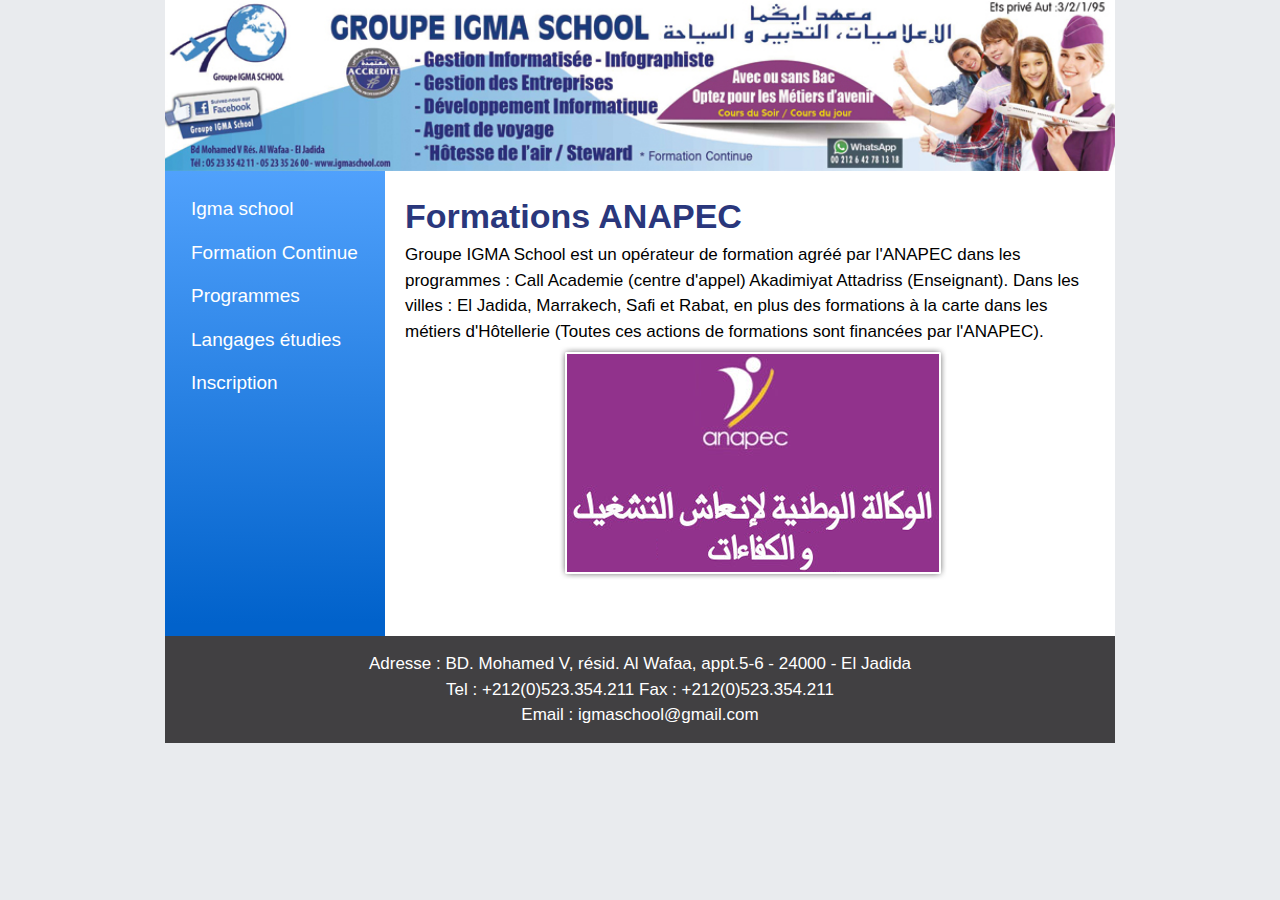
<file: formationanapec.html>
<!DOCTYPE html>
<html lang="en">

<head>
    <meta charset="UTF-8">
    <meta name="viewport" content="width=device-width, initial-scale=1.0">
    <title>IGMA School</title>
    <link rel="stylesheet" href="./css/style.css">
</head>

<body>
    <table width="950" class="table" cellspacing=0>
        <tr>
            <th colspan="3" class="header">
            </th>
        </tr>
        <tr>
            <td rowspan="2" class="navBar">
                <ul class="list">
                    <li class="list__item item" id="list_1">
                        <a class="link" href="#">Igma school</a>
                        <ul class="childList" id="childList_1" style="height: 0px;">
                            <li class="childList__item"><a href="index.html">Présentation de l'ecole</a></li>
                            <li class="childList__item"><a href="president.html">Mot de président</a></li>
                            <li class="childList__item"><a href="Methodepedagogique.html">Methode pédagogique</a></li>
                        </ul>
                    </li>
                    <li class="list__item item" id="list_2">
                        <a class="link" href="#">Formation Continue</a>
                        <ul class="childList" id="childList_2" style="height: 0px;">
                            <li class="childList__item"><a href="formationcontinue.html">Formation en cours d'emploi</a>
                            </li>
                            <li class="childList__item"><a href="formationanapec.html">Formations ANAPEC</a></li>
                        </ul>
                    </li>
                    <li class="list__item"><a class="link" href="#">Programmes</a></li>
                    <li class="list__item"><a class="link" href="langageetudies.html">Langages étudies</a></li>
                    <li class="list__item" id="insc"><a class="link" href="#">Inscription</a></li>
                </ul>
            </td>
        </tr>
        <tr>
            <td colspan="2" style="padding-top: 20px;padding-left: 20px;height: 430px;
            vertical-align: text-bottom;background-color: white;" id="main">
                <h1 style="color: #2a377c;">Formations ANAPEC</h1>
                Groupe IGMA School est un opérateur de formation agréé par l'ANAPEC dans les programmes :
                Call Academie (centre d'appel)
                Akadimiyat Attadriss (Enseignant).
                Dans les villes : El Jadida, Marrakech, Safi et Rabat, en plus des formations à la carte dans les
                métiers
                d'Hôtellerie (Toutes ces actions de formations sont financées par l'ANAPEC).
                <div style="display: flex;justify-content: center;">
                    <img src="./img/anapec_logo.png">
                </div>
            </td>
        </tr>
        <tr>
            <td colspan="3" class="footer">
                Adresse : BD. Mohamed V, résid. Al Wafaa, appt.5-6 - 24000 - El Jadida</br>
                Tel : +212(0)523.354.211 Fax : +212(0)523.354.211</br>
                Email : igmaschool@gmail.com
            </td>
        </tr>
    </table>

    <script src="./js/script.js"></script>
</body>

</html>
</file>
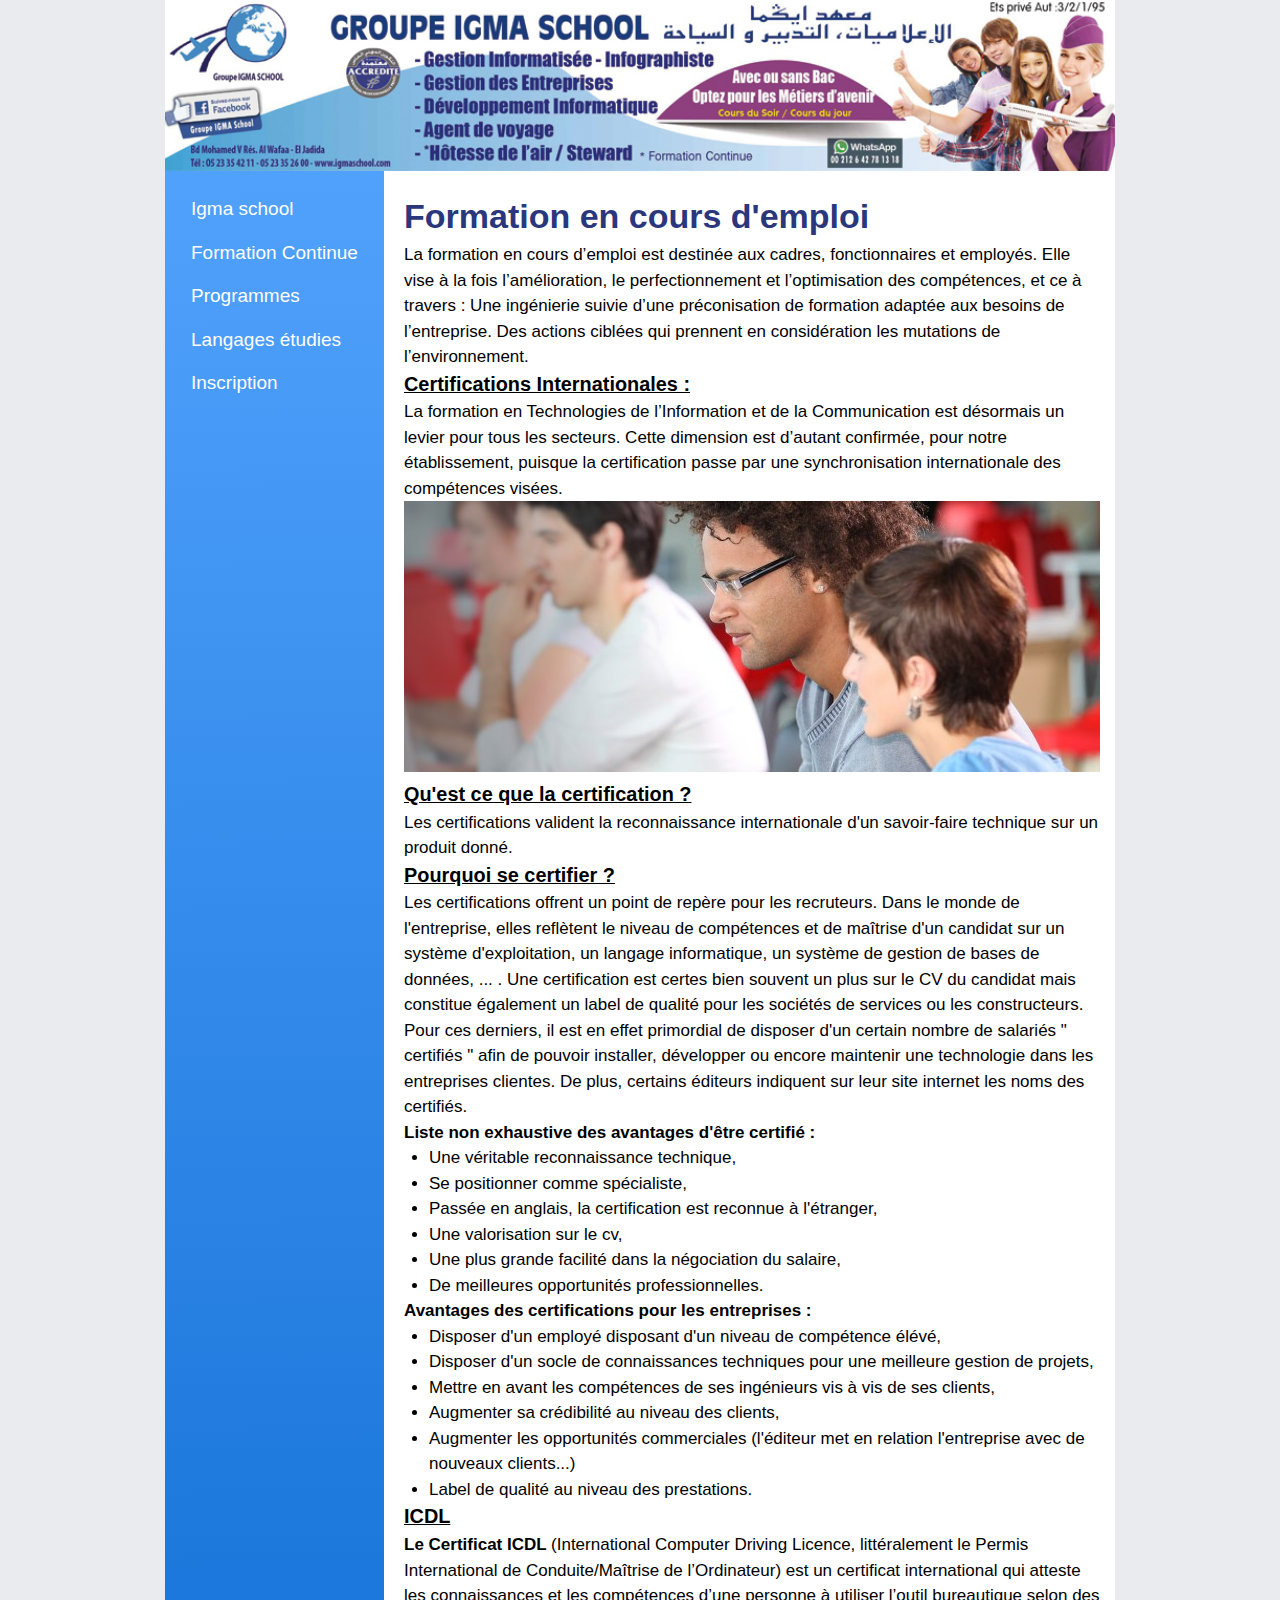
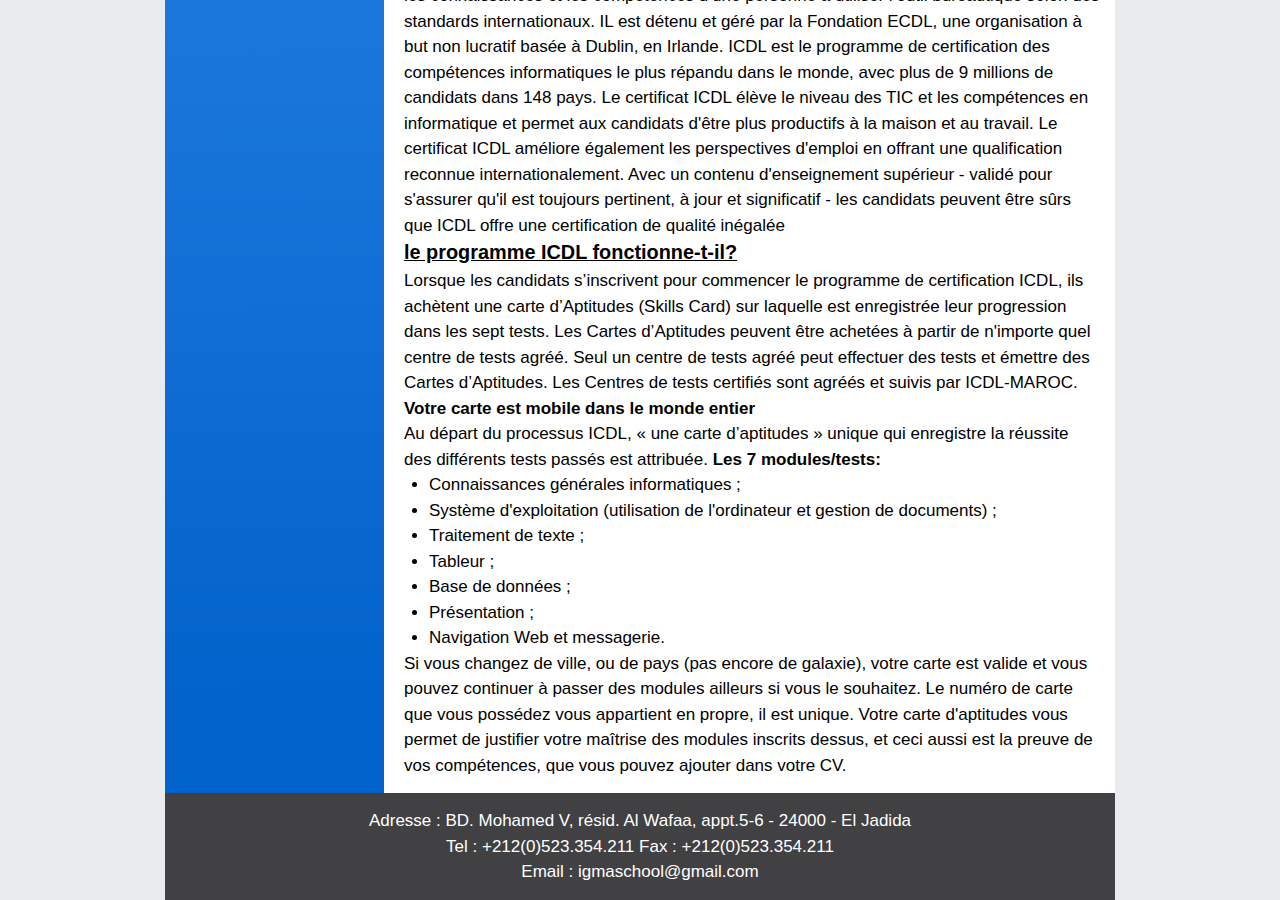
<file: formationcontinue.html>
<!DOCTYPE html>
<html lang="en">

<head>
    <meta charset="UTF-8">
    <meta name="viewport" content="width=device-width, initial-scale=1.0">
    <title>IGMA School</title>
    <link rel="stylesheet" href="./css/style.css">
</head>

<body>
    <table width="950" class="table" cellspacing=0>
        <tr style="height: 171px;">
            <th colspan="3" class="header">
            </th>
        </tr>
        <tr>
            <td rowspan="2" class="navBar">
                <ul class="list">
                    <li class="list__item item" id="list_1">
                        <a class="link" href="#">Igma school</a>
                        <ul class="childList" id="childList_1" style="height: 0px;">
                            <li class="childList__item"><a href="index.html">Présentation de l'ecole</a></li>
                            <li class="childList__item"><a href="president.html">Mot de président</a></li>
                            <li class="childList__item"><a href="Methodepedagogique.html">Methode pédagogique</a></li>
                        </ul>
                    </li>
                    <li class="list__item item" id="list_2">
                        <a class="link" href="#">Formation Continue</a>
                        <ul class="childList" id="childList_2" style="height: 0px;">
                            <li class="childList__item"><a href="formationcontinue.html">Formation en cours d'emploi</a>
                            </li>
                            <li class="childList__item"><a href="formationanapec.html">Formations ANAPEC</a></li>
                        </ul>
                    </li>
                    <li class="list__item"><a class="link" href="#">Programmes</a></li>
                    <li class="list__item"><a class="link" href="langageetudies.html">Langages étudies</a></li>
                    <li class="list__item" id="insc"><a class="link" href="#">Inscription</a></li>
                </ul>
            </td>
        </tr>
        <tr>
            <td colspan="2" style="padding-top: 20px;padding-left: 20px;height: 430px;
            vertical-align: text-bottom;background-color: white;" id="main">
                <h1 style="color: #2a377c;">Formation en cours d'emploi</h1>
                La formation en cours d’emploi est destinée aux cadres, fonctionnaires et employés.
                Elle vise à la fois l’amélioration, le perfectionnement et l’optimisation des compétences, et ce à
                travers :

                Une ingénierie suivie d’une préconisation de formation adaptée aux besoins de l’entreprise.
                Des actions ciblées qui prennent en considération les mutations de l’environnement.

                <h3><u>Certifications Internationales :</u></h3>
                La formation en Technologies de l’Information et de la Communication est désormais un levier pour tous
                les secteurs.
                Cette dimension est d’autant confirmée, pour notre établissement, puisque la certification passe par une
                synchronisation internationale des compétences visées.
                <img src="./img/esri-training.jpg">
                <h3><u>Qu'est ce que la certification ?</u></h3>
                Les certifications valident la reconnaissance internationale d'un savoir-faire technique sur un produit
                donné.
                <h3><u>Pourquoi se certifier ?</u></h3>
                Les certifications offrent un point de repère pour les recruteurs. Dans le monde de l'entreprise, elles
                reflètent le
                niveau de compétences et de maîtrise d'un candidat sur un système d'exploitation, un langage
                informatique, un
                système de gestion de bases de données, ... .
                Une certification est certes bien souvent un plus sur le CV du candidat mais constitue également un
                label de qualité
                pour les sociétés de services ou les constructeurs. Pour ces derniers, il est en effet primordial de
                disposer d'un
                certain nombre de salariés " certifiés " afin de pouvoir installer, développer ou encore maintenir une
                technologie
                dans les entreprises clientes.
                De plus, certains éditeurs indiquent sur leur site internet les noms des certifiés.

                <h4>Liste non exhaustive des avantages d'être certifié :</h4>
                <menu>
                    <li>Une véritable reconnaissance technique,</li>
                    <li>Se positionner comme spécialiste,</li>
                    <li>Passée en anglais, la certification est reconnue à l'étranger,</li>
                    <li>Une valorisation sur le cv,</li>
                    <li>Une plus grande facilité dans la négociation du salaire,</li>
                    <li>De meilleures opportunités professionnelles.</li>
                </menu>
                <h4>Avantages des certifications pour les entreprises :</h4>
                <menu>
                    <li>Disposer d'un employé disposant d'un niveau de compétence élévé,</li>
                    <li>Disposer d'un socle de connaissances techniques pour une meilleure gestion de projets,</li>
                    <li>Mettre en avant les compétences de ses ingénieurs vis à vis de ses clients,</li>
                    <li>Augmenter sa crédibilité au niveau des clients,</li>
                    <li>Augmenter les opportunités commerciales (l'éditeur met en relation l'entreprise avec de nouveaux
                        clients...)
                    </li>
                    <li>Label de qualité au niveau des prestations.</li>
                </menu>
                <h3><u>ICDL</u></h3>
                <strong>Le Certificat ICDL </strong>(International Computer Driving Licence, littéralement le Permis
                International
                de
                Conduite/Maîtrise de l’Ordinateur) est un certificat international qui atteste les connaissances et les
                compétences
                d’une personne à utiliser l’outil bureautique selon des standards internationaux. IL est détenu et géré
                par la
                Fondation ECDL, une organisation à but non lucratif basée à Dublin, en Irlande.

                ICDL est le programme de certification des compétences informatiques le plus répandu dans le monde, avec
                plus de 9
                millions de candidats dans 148 pays.

                Le certificat ICDL élève le niveau des TIC et les compétences en informatique et permet aux candidats
                d'être plus
                productifs à la maison et au travail. Le certificat ICDL améliore également les perspectives d'emploi en
                offrant une
                qualification reconnue internationalement.

                Avec un contenu d'enseignement supérieur - validé pour s'assurer qu'il est toujours pertinent, à jour et
                significatif - les candidats peuvent être sûrs que ICDL offre une certification de qualité inégalée
                <h3><u> le programme ICDL fonctionne-t-il?</u></h3>
                Lorsque les candidats s’inscrivent pour commencer le programme de certification ICDL, ils achètent une
                carte
                d’Aptitudes (Skills Card) sur laquelle est enregistrée leur progression dans les sept tests. Les Cartes
                d’Aptitudes
                peuvent être achetées à partir de n'importe quel centre de tests agréé. Seul un centre de tests agréé
                peut effectuer
                des tests et émettre des Cartes d’Aptitudes. Les Centres de tests certifiés sont agréés et suivis par
                ICDL-MAROC.
                <h4>Votre carte est mobile dans le monde entier</h4>
                Au départ du processus ICDL, « une carte d’aptitudes » unique qui enregistre la réussite des différents
                tests passés
                est attribuée.
                <strong>Les 7 modules/tests:</strong>
                <menu>
                    <li>Connaissances générales informatiques ;</li>
                    <li>Système d'exploitation (utilisation de l'ordinateur et gestion de documents) ;</li>
                    <li>Traitement de texte ;</li>
                    <li>Tableur ;</li>
                    <li>Base de données ;</li>
                    <li>Présentation ;</li>
                    <li>Navigation Web et messagerie.</li>
                </menu>
                Si vous changez de ville, ou de pays (pas encore de galaxie), votre carte est valide et vous pouvez
                continuer à
                passer des modules ailleurs si vous le souhaitez. Le numéro de carte que vous possédez vous appartient
                en propre, il
                est unique.

                Votre carte d'aptitudes vous permet de justifier votre maîtrise des modules inscrits dessus, et ceci
                aussi est la
                preuve de vos compétences, que vous pouvez ajouter dans votre CV.
            </td>
        </tr>
        <tr>
            <td colspan="3" class="footer">
                Adresse : BD. Mohamed V, résid. Al Wafaa, appt.5-6 - 24000 - El Jadida</br>
                Tel : +212(0)523.354.211 Fax : +212(0)523.354.211</br>
                Email : igmaschool@gmail.com
            </td>
        </tr>
    </table>
    <script src="./js/script.js"></script>
</body>

</html>
</file>
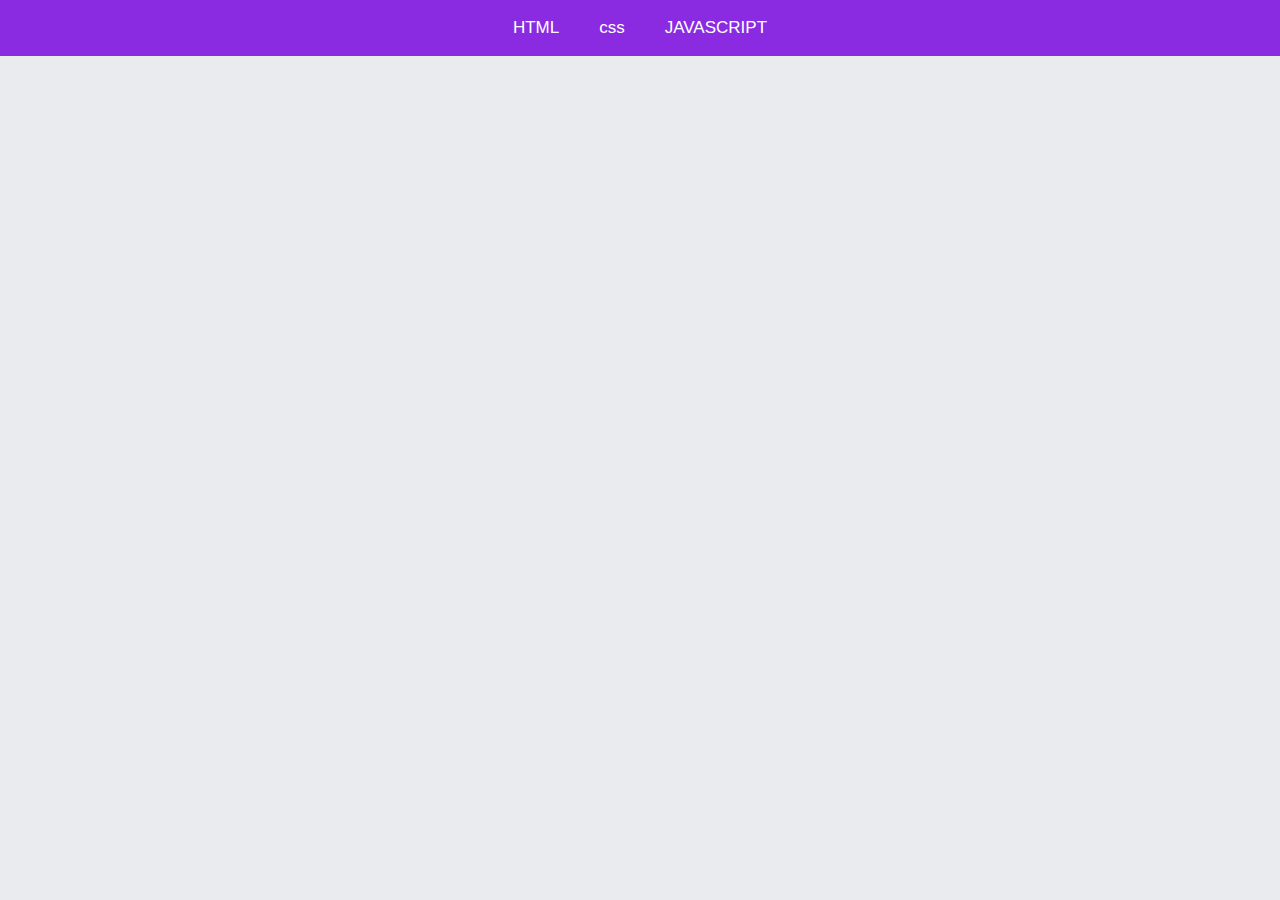
<file: langageetudies.html>
<!DOCTYPE html>
<html lang="en">

<head>
    <meta charset="UTF-8">
    <meta name="viewport" content="width=device-width, initial-scale=1.0">
    <link rel="stylesheet" href="./css/style.css">
    <title>Document</title>
</head>

<body>
    <ul class="langages">
        <li class="item">HTML</li>
        <li class="item">css</li>
        <li class="item">JAVASCRIPT</li>
    </ul>
    <script src="./js/langage.js"></script>
</body>

</html>
</file>
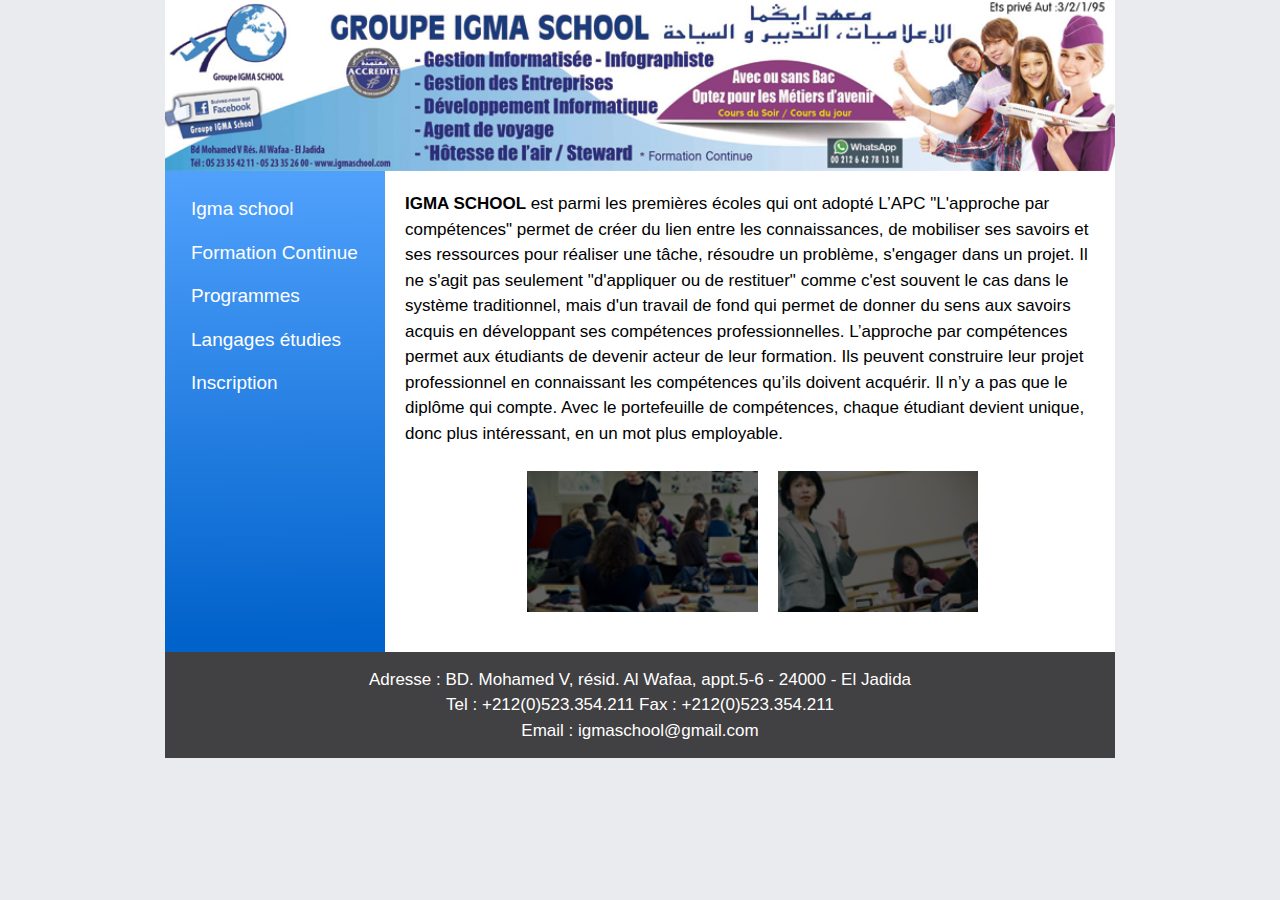
<file: Methodepedagogique.html>
<!DOCTYPE html>
<html lang="en">

<head>
    <meta charset="UTF-8">
    <meta name="viewport" content="width=device-width, initial-scale=1.0">
    <title>IGMA School</title>
    <link rel="stylesheet" href="./css/style.css">
</head>

<body>
    <table width="950" class="table" cellspacing=0>
        <tr>
            <th colspan="3" class="header">
            </th>
        </tr>
        <tr>
            <td rowspan="2" class="navBar">
                <ul class="list">
                    <li class="list__item item" id="list_1">
                        <a class="link" href="#">Igma school</a>
                        <ul class="childList" id="childList_1" style="height: 0px;">
                            <li class="childList__item"><a href="index.html">Présentation de l'ecole</a></li>
                            <li class="childList__item"><a href="president.html">Mot de président</a></li>
                            <li class="childList__item"><a href="Methodepedagogique.html">Methode pédagogique</a></li>
                        </ul>
                    </li>
                    <li class="list__item item" id="list_2">
                        <a class="link" href="#">Formation Continue</a>
                        <ul class="childList" id="childList_2" style="height: 0px;">
                            <li class="childList__item"><a href="formationcontinue.html">Formation en cours d'emploi</a>
                            </li>
                            <li class="childList__item"><a href="formationanapec.html">Formations ANAPEC</a></li>
                        </ul>
                    </li>
                    <li class="list__item"><a class="link" href="#">Programmes</a></li>
                    <li class="list__item"><a class="link" href="langageetudies.html">Langages étudies</a></li>
                    <li class="list__item" id="insc"><a class="link" href="#">Inscription</a></li>
                </ul>
            </td>
        </tr>
        <tr>
            <td colspan="2" style="padding-top: 20px;padding-left: 20px;height: 430px;
            vertical-align: text-bottom;" id="main">
                <div>
                    <strong> IGMA SCHOOL </strong>est parmi les premières écoles qui ont adopté L’APC "L'approche par
                    compétences"
                    permet de
                    créer du lien entre les connaissances, de mobiliser ses savoirs et ses ressources pour
                    réaliser une
                    tâche, résoudre un problème, s'engager dans un projet.

                    Il ne s'agit pas seulement "d'appliquer ou de restituer" comme c'est souvent le cas dans le
                    système
                    traditionnel, mais d'un travail de fond qui permet de donner du sens aux savoirs acquis en
                    développant
                    ses compétences professionnelles.

                    L’approche par compétences permet aux étudiants de devenir acteur de leur formation. Ils
                    peuvent
                    construire leur projet professionnel en connaissant les compétences qu’ils doivent acquérir.
                    Il n’y a
                    pas que le diplôme qui compte. Avec le portefeuille de compétences, chaque étudiant devient
                    unique, donc
                    plus intéressant, en un mot plus employable.
                </div>
                <div class="img__div">
                    <div class="bg">
                        <img src="./img/pedagogie3.jpg" alt="" class="img">
                        <div class="colorBlack"></div>
                    </div>
                    <div class="bg">
                        <img src="./img/pedagogie2.jpg" alt="" class="img">
                        <div class="colorBlack"></div>
                    </div>
                    <!-- <div class="bg">
                        <img src="./img/pedagogie1.jpg" class="img">
                        <div class="colorBlack"></div>
                    </div> -->

                </div>
            </td>
        </tr>
        <tr>
            <td colspan="3" class="footer">
                Adresse : BD. Mohamed V, résid. Al Wafaa, appt.5-6 - 24000 - El Jadida</br>
                Tel : +212(0)523.354.211 Fax : +212(0)523.354.211</br>
                Email : igmaschool@gmail.com
            </td>
        </tr>
    </table>
    <script src="./js/script.js"></script>
</body>

</html>
</file>
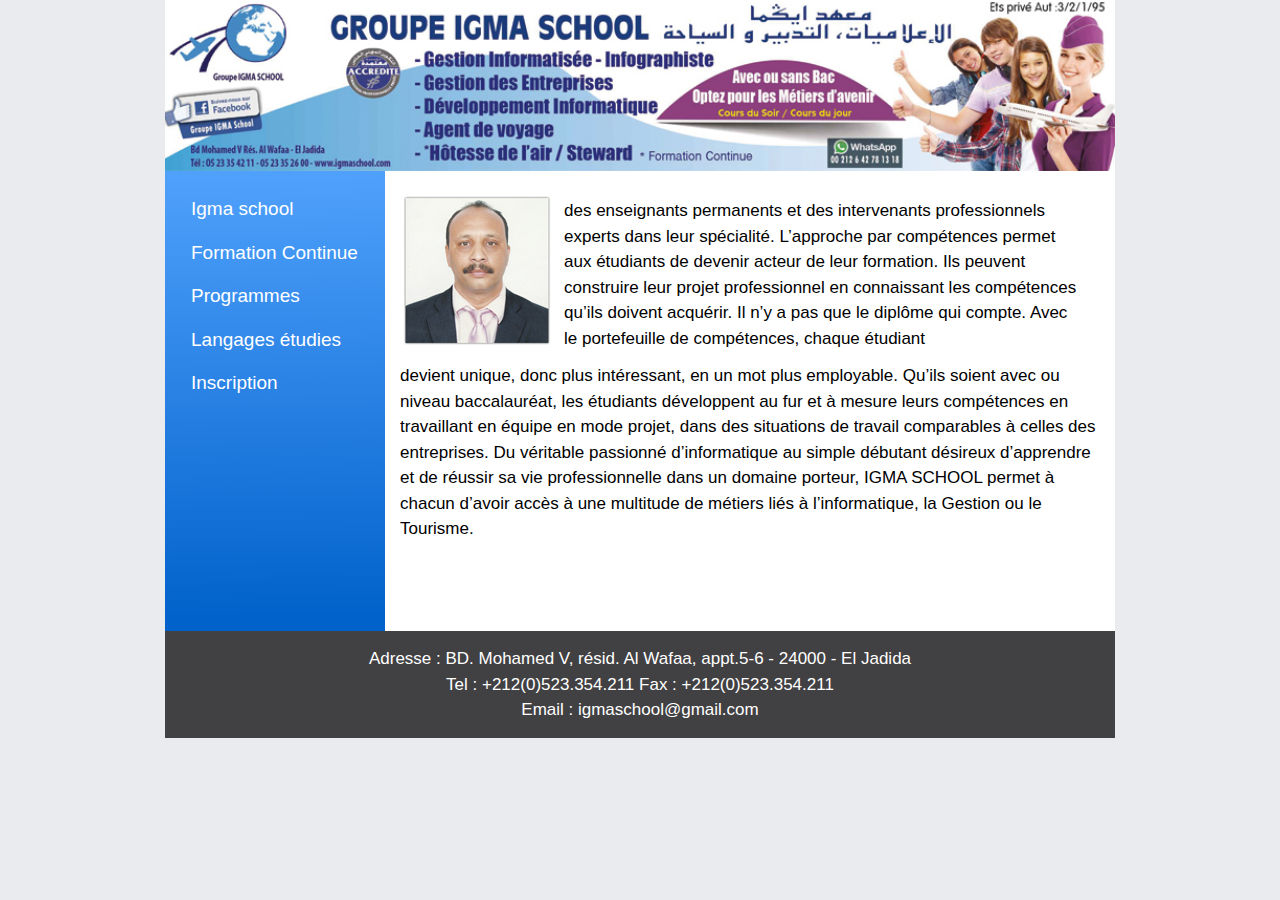
<file: president.html>
<!DOCTYPE html>
<html lang="en">

<head>
    <meta charset="UTF-8">
    <meta name="viewport" content="width=device-width, initial-scale=1.0">
    <title>IGMA School</title>
    <link rel="stylesheet" href="./css/style.css">
</head>

<body>
    <table width="950" class="table" cellspacing=0>
        <tr>
            <th colspan="3" class="header" style="height: 171px;">
            </th>
        </tr>
        <tr>
            <td rowspan="2" class="navBar">
                <ul class="list">
                    <li class="list__item item" id="list_1">
                        <a class="link" href="#">Igma school</a>
                        <ul class="childList" id="childList_1" style="height: 0px;">
                            <li class="childList__item"><a href="index.html">Présentation de l'ecole</a></li>
                            <li class="childList__item"><a href="president.html">Mot de président</a></li>
                            <li class="childList__item"><a href="Methodepedagogique.html">Methode pédagogique</a></li>
                        </ul>
                    </li>
                    <li class="list__item item" id="list_2">
                        <a class="link" href="#">Formation Continue</a>
                        <ul class="childList" id="childList_2" style="height: 0px;">
                            <li class="childList__item"><a href="formationcontinue.html">Formation en cours d'emploi</a>
                            </li>
                            <li class="childList__item"><a href="formationanapec.html">Formations ANAPEC</a></li>
                        </ul>
                    </li>
                    <li class="list__item"><a class="link" href="#">Programmes</a></li>
                    <li class="list__item"><a class="link" href="langageetudies.html">Langages étudies</a></li>
                    <li class="list__item" id="insc"><a class="link" href="#">Inscription</a></li>
                </ul>
            </td>
        </tr>
        <tr>
            <td colspan="2" id="main">
                <table>
                    <tr>
                        <td><img src="./img/benhilal.jpg"></td>
                        <td style="width: 515px;padding: 10px;">
                            des enseignants permanents et des intervenants professionnels experts dans leur spécialité.
                            L’approche par compétences permet aux étudiants de devenir acteur de leur formation. Ils
                            peuvent construire leur projet
                            professionnel en connaissant les compétences qu’ils doivent acquérir. Il n’y a pas que le
                            diplôme qui compte. Avec le portefeuille de compétences, chaque étudiant
                        </td>
                    </tr>
                </table>
                devient unique, donc plus intéressant, en un mot plus employable.
                Qu’ils soient avec ou niveau baccalauréat, les étudiants développent au fur et à mesure leurs
                compétences en travaillant
                en équipe en mode projet, dans des situations de travail comparables à celles des entreprises.

                Du véritable passionné d’informatique au simple débutant désireux d’apprendre et de réussir sa vie
                professionnelle dans
                un domaine porteur, IGMA SCHOOL permet à chacun d’avoir accès à une multitude de métiers liés à
                l’informatique, la
                Gestion ou le Tourisme.
            </td>
        </tr>
        <tr>
            <td colspan="3" class="footer">
                Adresse : BD. Mohamed V, résid. Al Wafaa, appt.5-6 - 24000 - El Jadida</br>
                Tel : +212(0)523.354.211 Fax : +212(0)523.354.211</br>
                Email : igmaschool@gmail.com
            </td>
        </tr>
    </table>
    <script src="./js/script.js"></script>
</body>

</html>
</file>
<file: css/style.css>
*{
    margin: 0;
    padding: 0;
}
body{
    font-family: "Inter UI Regular", sans-serif;
    font-style: normal;
    font-size: 17px;
    line-height: 1.5;
    background-color: #e9ebee;
}
.table{
    margin: 0 auto;
}

.header{
    background-image: url(../img/banniere.jpg);
    background-repeat: no-repeat;
    background-size: contain;
    height: 171px;
}
.navBar{
    width: 220px;
    box-sizing: border-box;
    vertical-align: top;
    padding: 24px 26px;
    background: rgba(80,161,252,1);
    background-image: linear-gradient( 179.3deg,rgba(80,161,252,1) 0.3%,rgba(1,98,203,1) 96.9% );
}

.navBar ul{
    list-style-type: none;
}

.redColor{
    color: red;
    display: block;
}

.grid{
    display: grid;
    grid-template-columns:auto auto;
}

.list__item{
    padding-bottom: 15px;
}

.link{
    text-decoration: none;
    font-size: 19px;
    color: white;
    display: block;
    transition: color .5s;
}

.list__item:hover .link{
    color: #2a377c;
}

.creation{
    display: grid;
    grid-template-columns: auto auto;
    grid-column-gap: 28px;
}
.form{
    border: 1px solid;
    padding: 15px;
    position: relative;
}

.form strong{
    position: absolute;
    top: -14px;
    background: white;
    padding: 0 5px;
    text-shadow: 3px 2px 3px;
}

.first{
    color:blueviolet;
    font-size: 10px;
    font-family: arial;
}

.second{
    color: red;
    font-family: arial;
}

.second input{
    background-color: aquamarine;
    border-color: blue;
    border-radius: 14px;
    padding: 5px;
}

.second input:hover{
    background-color: bisque;
}

.second input:focus{
    background-color: aliceblue;
    color: black;
}
.btn:hover{
    height: 40px;
    width: 80px;
    border-style: dashed;
}

.childList{
    height: 0;
    overflow: hidden;
    transition: height .5s;
}

.childList__item{
    padding-top: 10px;
    font-size: 19px;
}
.footer{
    text-align: center;
    background-color: #414042;
    color: white;
    padding: 15px;
}

.langages{
    list-style-type: none;
    display: flex;
    justify-content: center;
    width: 100%;
    background-color: blueviolet;
}

.langages li{
    padding: 15px 20px;
    color: white;
}

.img__div{
    display: flex;
    justify-content: center;
    padding: 15px;
}

.bg{
    position: relative;
    margin: 10px;
    overflow: hidden;
}
.img{
    transform: scale(1.3);
    transition: transform .5s;
}
.bg:hover .img{
    transform: scale(1);
}
.colorBlack{
    position: absolute;
    top: 0;
    bottom: 0;
    left: 0;
    right: 0;
    background: rgba(0, 0, 0, 0.6196078431372549);
    transition: background .5s;
    cursor: pointer;
}
.colorBlack:hover{
    background: rgba(0, 0, 0, 0);
}

menu{
    padding-left: 25px;
}
a{
    text-decoration: none;
    color: white;
}

#main{
    padding-top: 20px;
    padding-left: 20px;
    height: 430px;
    vertical-align: text-bottom;
    background-color: white;
    padding: 15px;
}

.pa{
    position: absolute;
    background: rgba(0, 0, 0, 0.5);;
    top: 481px;
    bottom: -481px;
    left: 0;
    right: 0;
}

.sous-pa{
    display: flex;
    justify-content: center;
    padding-top: 50px;
    height: 530px;
}

.sous-pa img{
    height: 100%;
}
</file>
